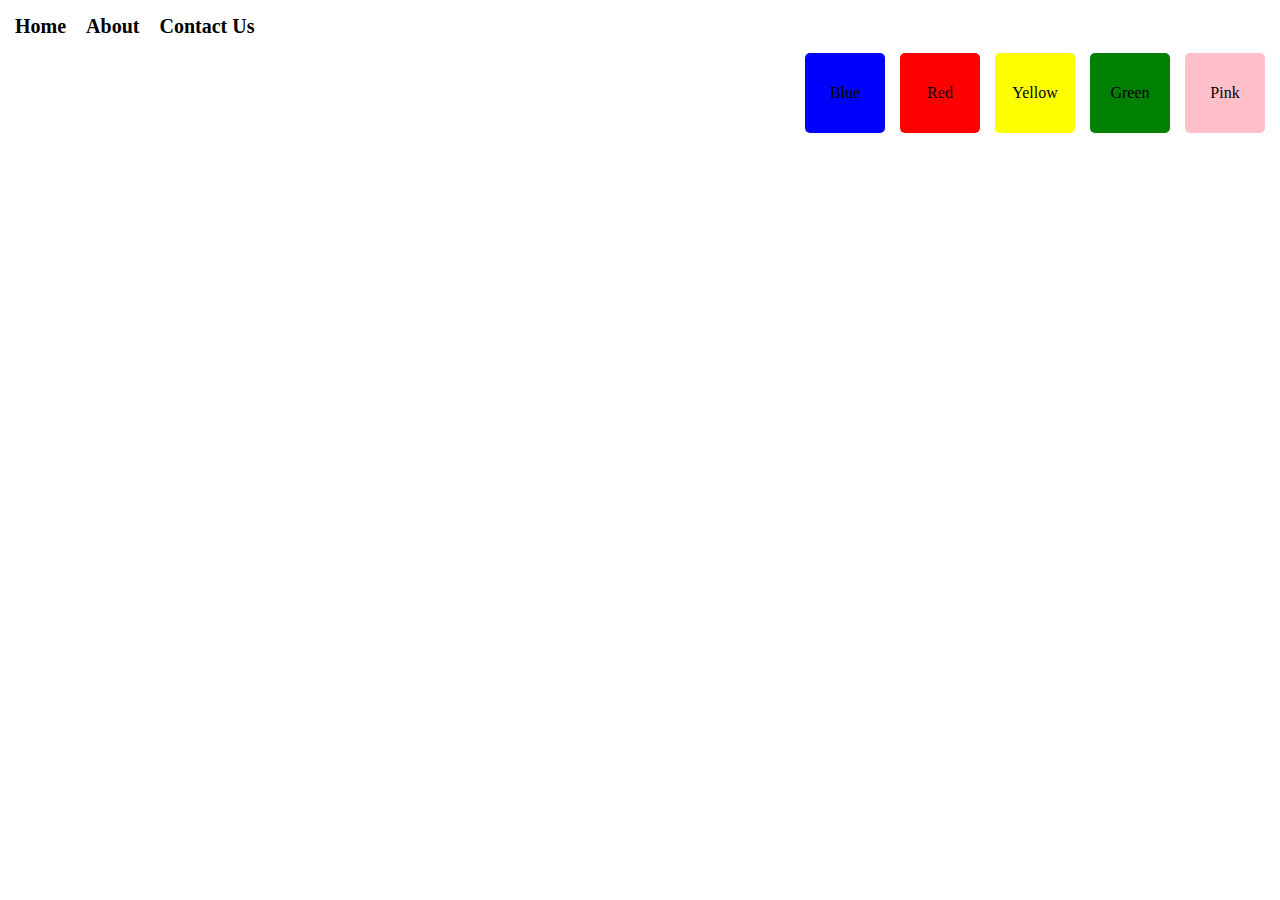
<file: colorpicker/index.html>
<!DOCTYPE html>
<html lang="en">
  <head>
    <meta charset="UTF-8" />
    <meta http-equiv="X-UA-Compatible" content="IE=edge" />
    <meta name="viewport" content="width=device-width, initial-scale=1.0" />
    <title>Color Picker</title>
    <link rel="stylesheet" href="./style.css" />
  </head>
  <body>
    <section>
      <div class="container">
        <div class="row">
          <!-- menu -->
          <ul>
            <li>Home</li>
            <li>About</li>
            <li>Contact Us</li>
          </ul>
        </div>

        <div class="row-1">
          <!-- color picker -->
          <div class="colorPicker">
            <div style="background-color: blue" class="colorPickerItem">
              Blue
            </div>
            <div style="background-color: red" class="colorPickerItem">Red</div>
            <div style="background-color: yellow" class="colorPickerItem">
              Yellow
            </div>
            <div style="background-color: green" class="colorPickerItem">
              Green
            </div>
            <div style="background-color: pink" class="colorPickerItem">
              Pink
            </div>
          </div>
        </div>
      </div>
    </section>

    <script src="./app.js"></script>
  </body>
</html>
</file>
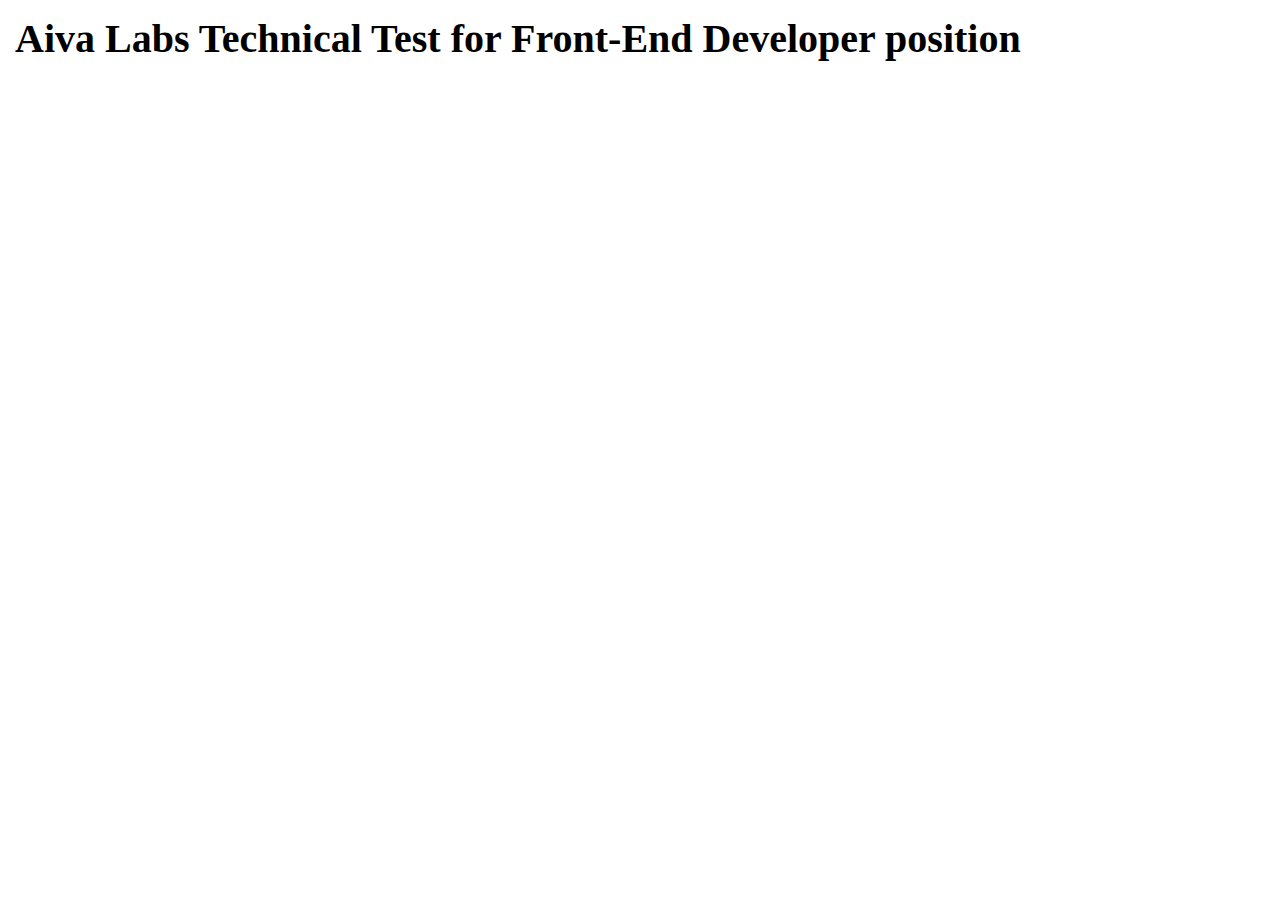
<file: heading-paragraph/index.html>
<!DOCTYPE html>
<html lang="en">
  <head>
    <meta charset="UTF-8" />
    <meta http-equiv="X-UA-Compatible" content="IE=edge" />
    <meta name="viewport" content="width=device-width, initial-scale=1.0" />
    <title>Heading and Paragraph</title>
    <link rel="stylesheet" href="./style.css" />
  </head>

  <body>
    <section>
      <div class="container">
        <div class="row">
          <div>
            <div class="heading">
              <h2>Aiva Labs Technical Test for Front-End Developer position</h2>
            </div>

            <div class="paragraph">
              <p>
                Lorem ipsum dolor sit amet consectetur adipisicing elit. Tempora
                dolore voluptatem cumque et molestiae fuga, totam ab assumenda
                natus, earum non dolores aliquam sint ipsa doloremque rerum.
                Reprehenderit autem officia, praesentium ex soluta aperiam
                nihil! Sed doloribus doloremque cupiditate laboriosam, corrupti
                necessitatibus molestias harum facilis asperiores tempora
                tempore cum quidem perspiciatis dolore nam alias deleniti
                aliquam. Maxime est eum, quaerat culpa soluta veniam quas
                placeat recusandae harum velit, quibusdam cumque ipsam. Saepe
                odio quod qui sequi fuga iusto sit enim. Esse quibusdam maiores
                corrupti iusto cumque! Aperiam sunt obcaecati fuga voluptates
                veritatis magnam minima iusto dolorum ipsam reprehenderit
                molestiae sit unde provident, odit dolore perspiciatis soluta
                sed quas alias cupiditate, quod fugiat. Incidunt ea reiciendis,
                accusamus debitis at iusto sed dolorum earum, quis repellendus
                error cumque? Deserunt, vitae. Enim molestias vel assumenda
                animi? Quam, facere iste! Asperiores impedit molestias magni
                tempora et facere quod praesentium eveniet eos similique neque
                temporibus officia eaque, ratione, velit dicta, porro eum
                distinctio accusamus! Illo nisi mollitia quod, officia modi sit
                amet deleniti, natus fuga repudiandae harum omnis quaerat qui
                officiis molestiae iusto id ipsam provident blanditiis vero
                placeat deserunt pariatur veniam. Ratione, necessitatibus porro
                perferendis nostrum, laborum minima aliquid est reiciendis odio
                tempore quas similique eaque dignissimos commodi quod dolore
                dolorem maxime placeat harum unde voluptatem, consequuntur
                cumque? Maxime dolores facilis rerum reprehenderit aut. Quam
                ratione nemo ullam saepe at, qui magni enim non accusamus
                molestias totam quos esse omnis, voluptatum delectus, vitae
                cumque animi laudantium quae accusantium. Repudiandae repellat
                sequi ea possimus, consequuntur eum aspernatur incidunt
                voluptatum esse exercitationem amet commodi. Eum sint quis
                tenetur adipisci earum. Eius, fugiat nisi fugit architecto
                voluptatibus magni corrupti quaerat quasi esse quibusdam
                obcaecati quisquam, dolorem non asperiores molestiae ipsa,
                sapiente quia labore dolores? Cumque corrupti modi repudiandae
                numquam tenetur provident non eveniet nobis atque, recusandae
                commodi.
              </p>
            </div>
          </div>
        </div>
      </div>
    </section>

    <script src="./app.js"></script>
  </body>
</html>
</file>
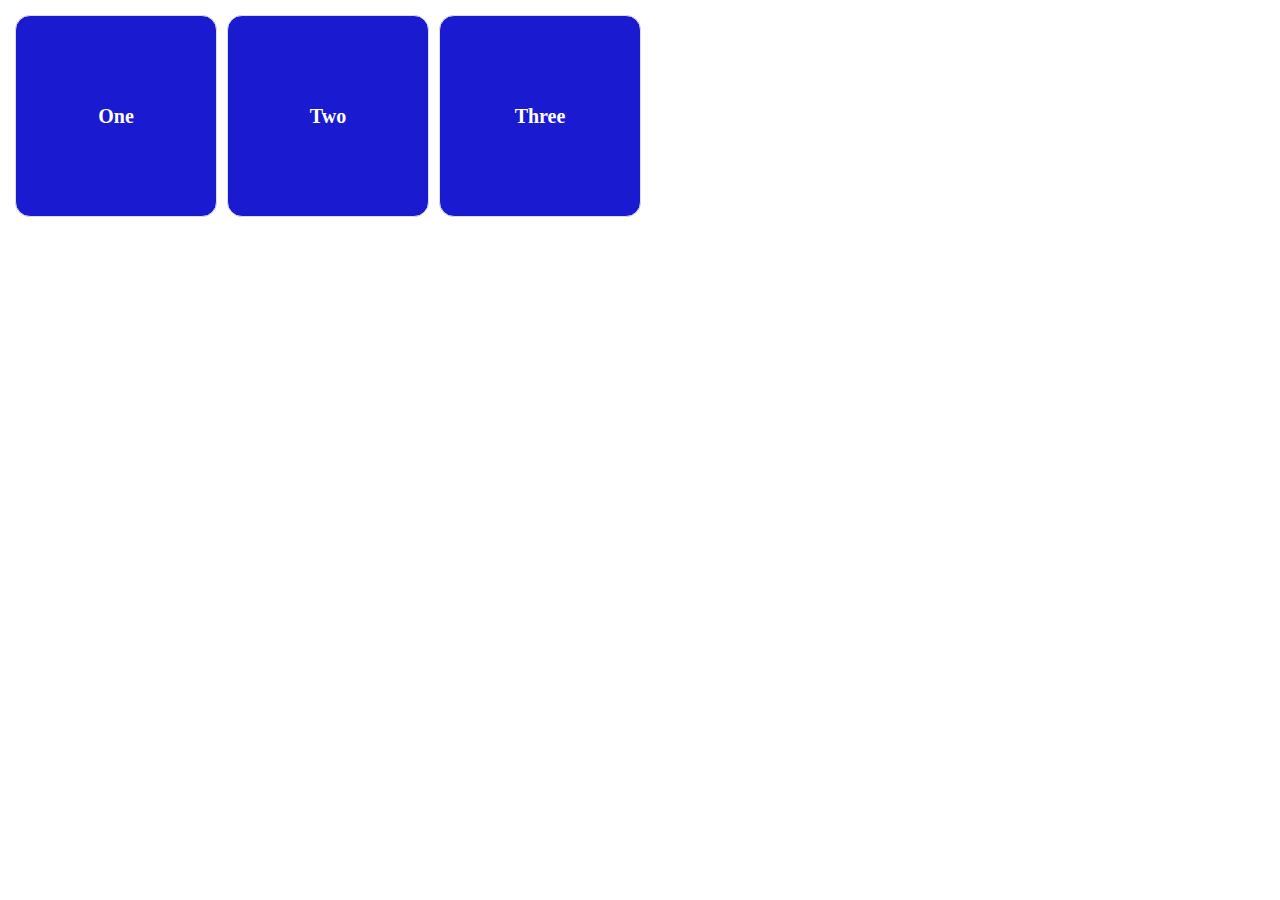
<file: draggable/draggable.html>
<!DOCTYPE html>
<html lang="en">
  <head>
    <meta charset="UTF-8" />
    <meta http-equiv="X-UA-Compatible" content="IE=edge" />
    <meta name="viewport" content="width=device-width, initial-scale=1.0" />
    <title>Draggable</title>
    <link rel="stylesheet" href="./draggable.css" />
  </head>
  <body>
    <section>
      <div class="container">
        <div class="row">
          <div draggable="true" class="draggable">One</div>
          <div draggable="true" class="draggable">Two</div>
          <div draggable="true" class="draggable">Three</div>
        </div>
      </div>
    </section>

    <script src="./draggable.js"></script>
  </body>
</html>
</file>
<file: colorpicker/style.css>
* {
  margin: 0 auto;
}
.container {
  height: auto;
  width: 1250px;
}
ul,
li {
  padding-left: 0;
  list-style-type: none;
}
.row ul {
  gap: 20px;
  display: inline-flex;
  margin: 15px 0;
}
.row ul li {
  font-size: 20px;
  font-weight: 600;
  color: #000;
}
.row-1 {
  text-align: right;
}
.colorPicker {
  gap: 15px;
  display: inline-flex;
  justify-content: center;
}
.colorPickerItem {
  width: 80px;
  height: 80px;
  display: flex;
  color: #000;
  cursor: pointer;
  border-radius: 5px;
  align-items: center;
  justify-content: center;
}
</file>
<file: heading-paragraph/style.css>
* {
  margin: 0 auto;
}
.container {
  height: auto;
  width: 1250px;
  margin: 0 auto;
}
.row {
  gap: 10px;
  margin: 15px 0;
  align-items: center;
  display: inline-flex;
  justify-content: center;
}
.heading h2 {
  margin-bottom: 15px;
  font-size: 40px;
  font-weight: 700;
  color: #000;
}
.heading h2:hover {
  color: red;
}
.paragraph {
  display: none;
}

.paragraph p {
  font-size: 16px;
  font-weight: 400;
  line-height: 20px;
}
.heading:hover .paragraph {
  display: block;
}
</file>
<file: draggable/draggable.css>
* {
  margin: 0 auto;
}
.container {
  height: auto;
  width: 1250px;
  margin: 0 auto;
}
.row {
  gap: 10px;
  margin: 15px 0;
  align-items: center;
  display: inline-flex;
  justify-content: center;
}
.row .over {
  border: 3px dotted red;
}
.draggable {
  cursor: move;
  width: 200px;
  height: 200px;
  display: flex;
  color: white;
  font-size: 20px;
  font-weight: 600;
  align-items: center;
  border-radius: 15px;
  justify-content: center;
  border: 1px solid #ddd;
  background-color: #1a1ad1;
}
</file>
